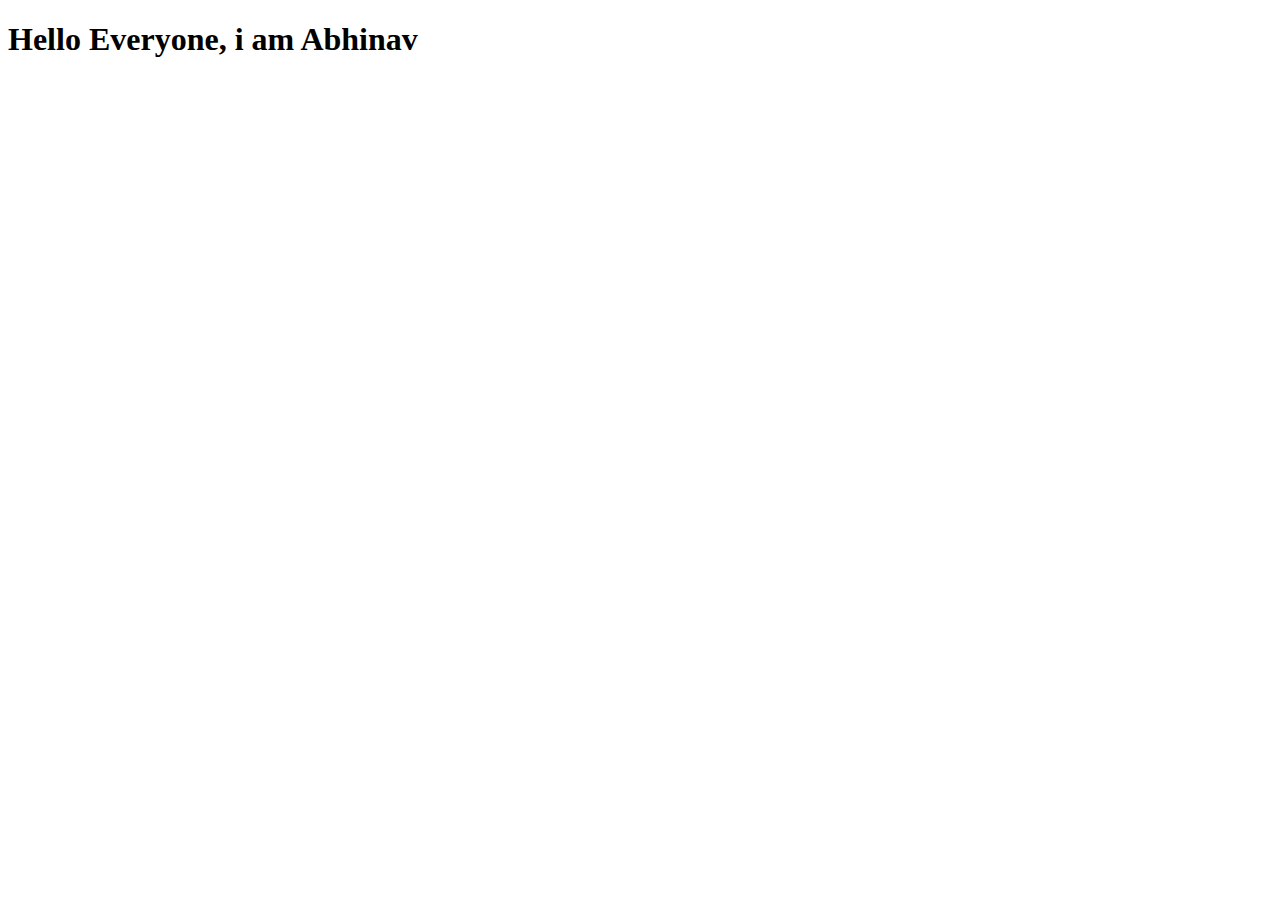
<file: HTML/index.html>
<!DOCTYPE html>
<html lang="en">
<head>
    <meta charset="UTF-8">
    <meta name="viewport" content="width=device-width, initial-scale=1.0">
    <title>First web page</title>
</head>
<body>
    <h1>
        Hello Everyone, i am Abhinav 
    </h1>
</body>
</html>
</file>
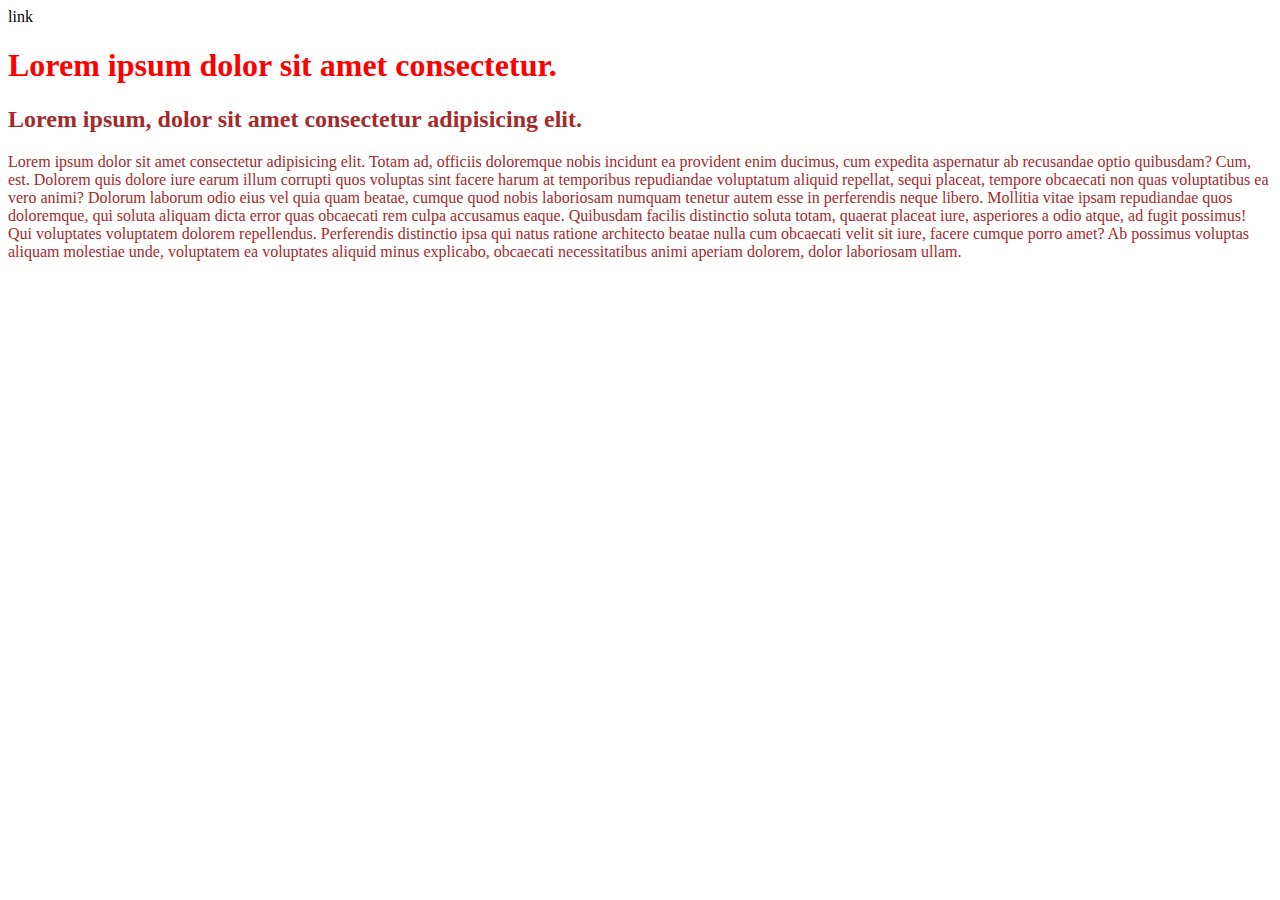
<file: CSS/01_basics/index.html>
<!DOCTYPE html>
<html lang="en">
<head>
    <meta charset="UTF-8">
    <meta name="viewport" content="width=device-width, initial-scale=1.0">
    <title>CSS Basics</title>   
    <style>
        /* h2, p {
            color: brown;
        } */
        .browntext {
            color: brown;
        }
    </style>
    link
</head>
<body>
    <h1 style="color: red;">Lorem ipsum dolor sit amet consectetur.</h1>
    <h2 class="browntext">Lorem ipsum, dolor sit amet consectetur adipisicing elit.</h2>

    <p class="browntext">Lorem ipsum dolor sit amet consectetur adipisicing elit. Totam ad, officiis doloremque nobis incidunt ea provident enim ducimus, cum expedita aspernatur ab recusandae optio quibusdam? Cum, est. Dolorem quis dolore iure earum illum corrupti quos voluptas sint facere harum at temporibus repudiandae voluptatum aliquid repellat, sequi placeat, tempore obcaecati non quas voluptatibus ea vero animi? Dolorum laborum odio eius vel quia quam beatae, cumque quod nobis laboriosam numquam tenetur autem esse in perferendis neque libero. Mollitia vitae ipsam repudiandae quos doloremque, qui soluta aliquam dicta error quas obcaecati rem culpa accusamus eaque. Quibusdam facilis distinctio soluta totam, quaerat placeat iure, asperiores a odio atque, ad fugit possimus! Qui voluptates voluptatem dolorem repellendus. Perferendis distinctio ipsa qui natus ratione architecto beatae nulla cum obcaecati velit sit iure, facere cumque porro amet? Ab possimus voluptas aliquam molestiae unde, voluptatem ea voluptates aliquid minus explicabo, obcaecati necessitatibus animi aperiam dolorem, dolor laboriosam ullam.</p>

</body>
</html>
</file>
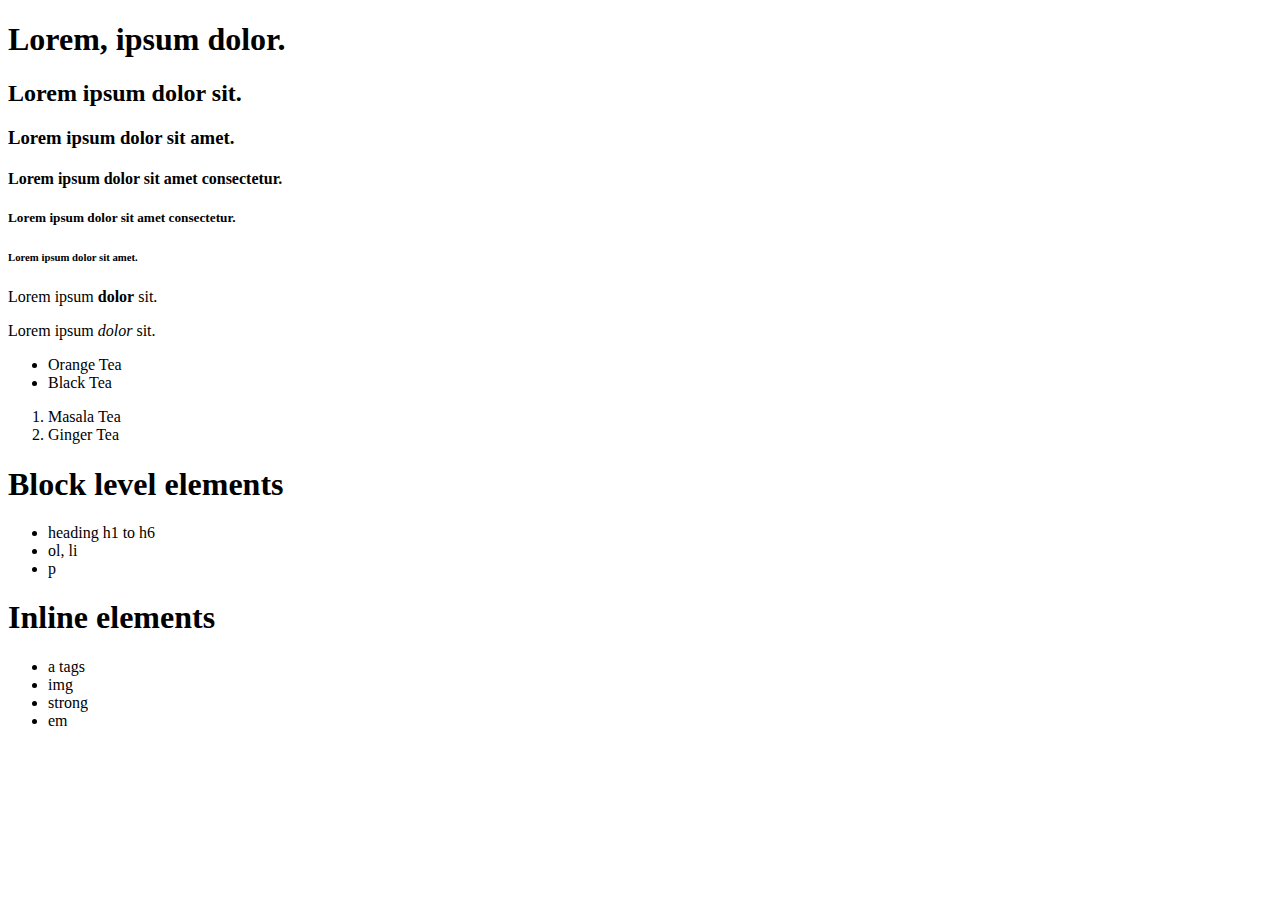
<file: 02_headings_list.html>
<!DOCTYPE html>
<html lang="en">
<head>
    <meta charset="UTF-8">
    <meta name="viewport" content="width=device-width, initial-scale=1.0">
    <title>lists</title>
</head>
<body>
    <h1>Lorem, ipsum dolor.</h1>
    <h2>Lorem ipsum dolor sit.</h2>
    <h3>Lorem ipsum dolor sit amet.</h3>
    <h4>Lorem ipsum dolor sit amet consectetur.</h4>
    <h5>Lorem ipsum dolor sit amet consectetur.</h5>
    <h6>Lorem ipsum dolor sit amet.</h6>

    <p>Lorem ipsum <strong>dolor</strong> sit.</p> <!--strong denotes bold and can also write <b></b> to make bold -->
    <p>Lorem ipsum <em>dolor</em> sit.</p> <!--em denotes italic and can also write <i></i> to make italic -->

    <ul>
        <li>Orange Tea</li>
        <li>Black Tea</li>
    </ul>

    <ol>
        <li>Masala Tea</li>
        <li>Ginger Tea</li>
    </ol>

    <div>
        <h1>Block level elements</h1>
        <ul>
            <li>heading h1 to h6</li>
            <li>ol, li</li>
            <li>p</li>
        </ul>
    </div>

    <div>
        <h1>Inline elements</h1>
        <ul>
            <li>a tags</li>
            <li>img</li>
            <li>strong</li>
            <li>em</li>

        </ul>
    </div>
</body>
</html>
</file>
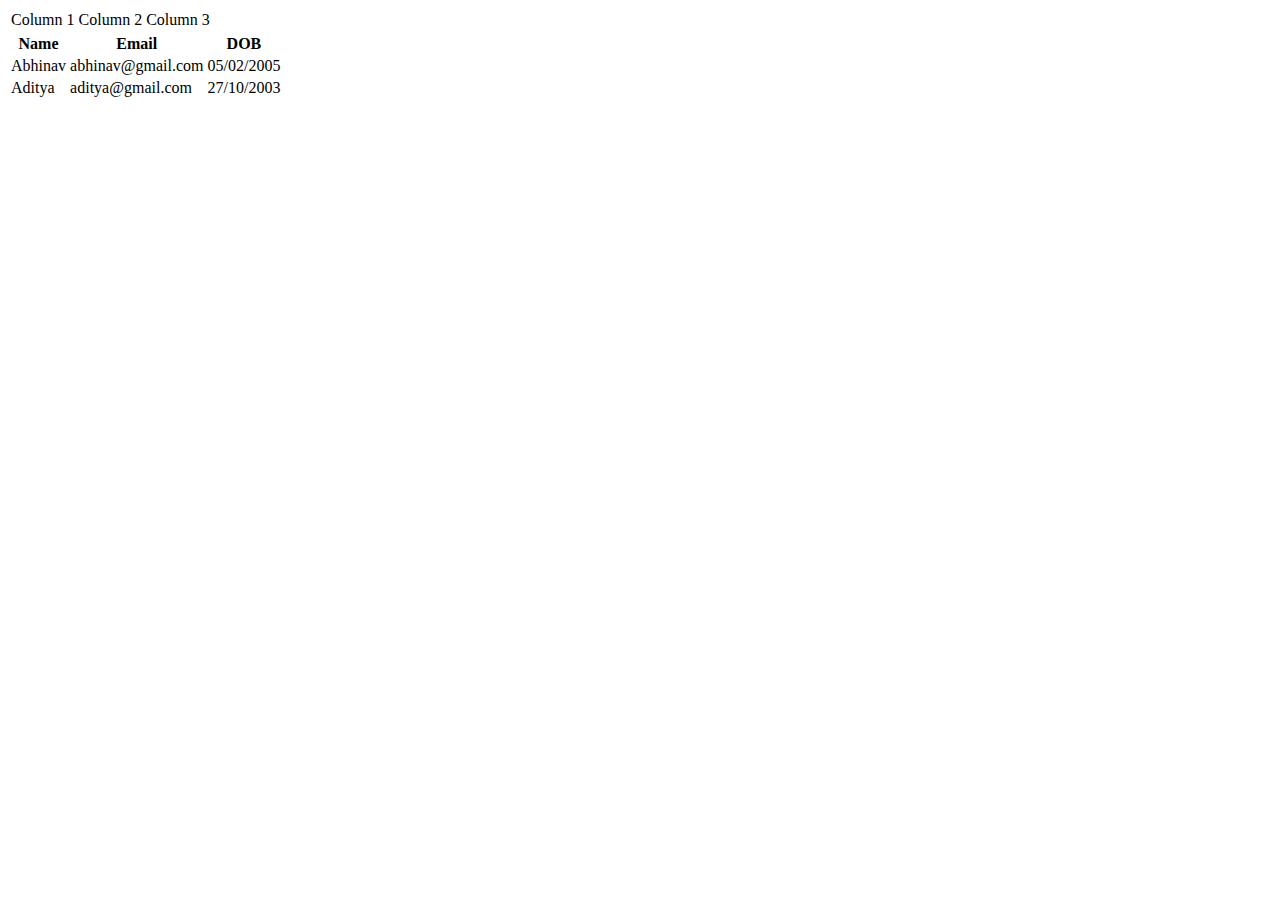
<file: 03_tables.html>
<!DOCTYPE html>
<html lang="en">
<head>
    <meta charset="UTF-8">
    <meta name="viewport" content="width=device-width, initial-scale=1.0">
    <title>Tables</title>
</head>
<body>
    <table>
        <tr>
            <td>Column 1</td>
            <td>Column 2</td>
            <td>Column 3</td>
        </tr>
    </table>

    <table>
        <tr>
            <th>Name</th>
            <th>Email</th>
            <th>DOB</th>
        </tr>
        <tr>
            <td>Abhinav</td>
            <td>abhinav@gmail.com</td>
            <td>05/02/2005</td>
        </tr>
        <tr>
            <td>Aditya</td>
            <td>aditya@gmail.com</td>
            <td>27/10/2003</td>
        </tr>
    </table>
</body>
</html>
</file>
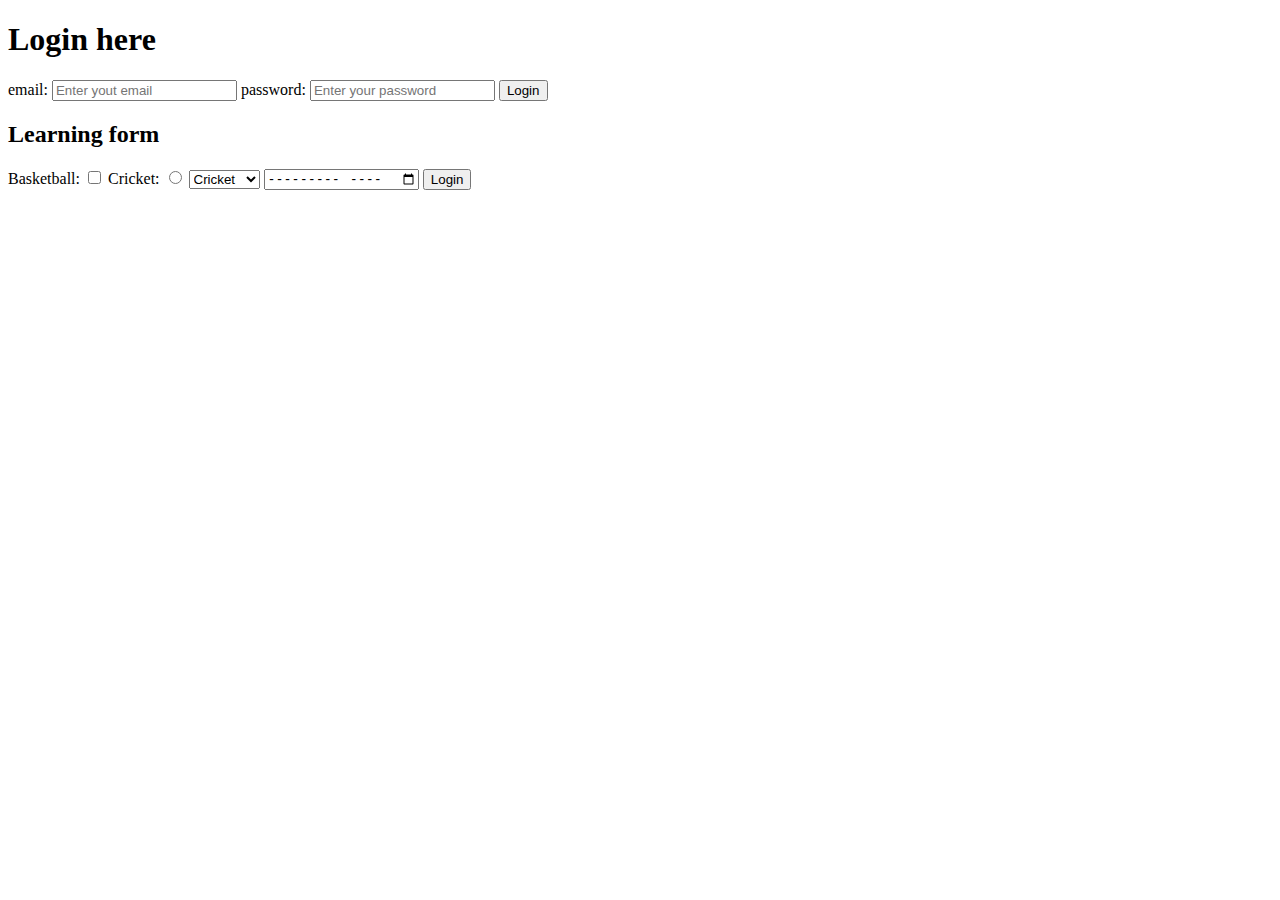
<file: 04_forms.html>
<!DOCTYPE html>
<html lang="en">
<head>
    <meta charset="UTF-8">
    <meta name="viewport" content="width=device-width, initial-scale=1.0">
    <title>Forms</title>
</head>
<body>
    <h1>Login here</h1>
    <form>
        <label for="email">
            email:
            <input placeholder="Enter yout email" type="text" name="email">
        </label>
        <label for="password">
            password:
            <input placeholder="Enter your password" type="password" name="password" id="">
        </label>
        <button type="submit">Login</button>
    </form>
    <div>
        <h2>Learning form</h2>
        <form>
            <label for="games">
                Basketball: <input type="checkbox" name="games" id="">
            </label>
            <label for="games">
                Cricket: <input type="radio" name="games" id="">
            </label>
            <label for="games">
                <select name="games" id="">
                    <option value="Cricket">Cricket</option>
                    <option value="Hockey">Hockey</option>
                    <option value="Kabaddi">Kabaddi</option>
                </select>
            </label>
            <label for="month">
                <input type="month" name="month" id="">
            </label>
            <button type="submit">Login</button>
        </form>
    </div>
</body>
</html>
</file>
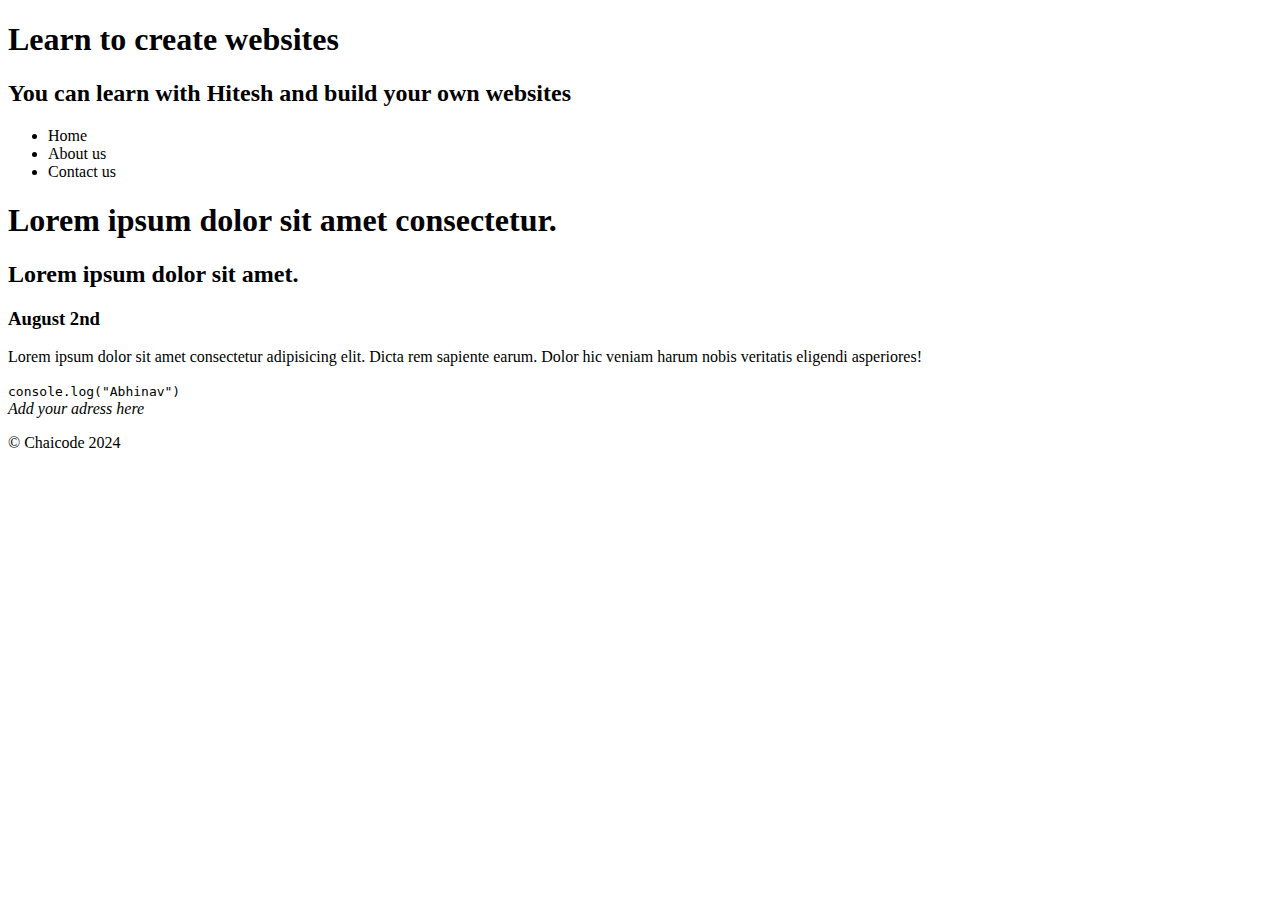
<file: 05_semantics.html>
<!DOCTYPE html>
<html lang="en">
  <head>
    <meta charset="UTF-8" />
    <meta name="viewport" content="width=device-width, initial-scale=1.0" />
    <title>Gym Workout</title>
  </head>
  <body>
    <header>
      <h1>Learn to create websites</h1>
      <h2>You can learn with Hitesh and build your own websites</h2>
      <nav>
        <ul>
          <li><a href="#"></a>Home</li>
          <li><a href="#"></a>About us</li>
          <li><a href="#"></a>Contact us</li>
        </ul>
      </nav>
    </header>

    <article>
      <hgroup>
        <h1>Lorem ipsum dolor sit amet consectetur.</h1>
        <h2>Lorem ipsum dolor sit amet.</h2>
        <h3><time datetime="2024-08-02">August 2nd</time></h3>
      </hgroup>

      <section>
        <p>
          Lorem ipsum dolor sit amet consectetur adipisicing elit. Dicta rem
          sapiente earum. Dolor hic veniam harum nobis veritatis eligendi
          asperiores!
        </p>
      </section>

      <section>
        <code>console.log("Abhinav")</code>
      </section>
      <footer>
        <address>Add your adress here</address>
        <p>&copy; Chaicode 2024</p>
      </footer>
    </article>
  </body>
</html>
</file>
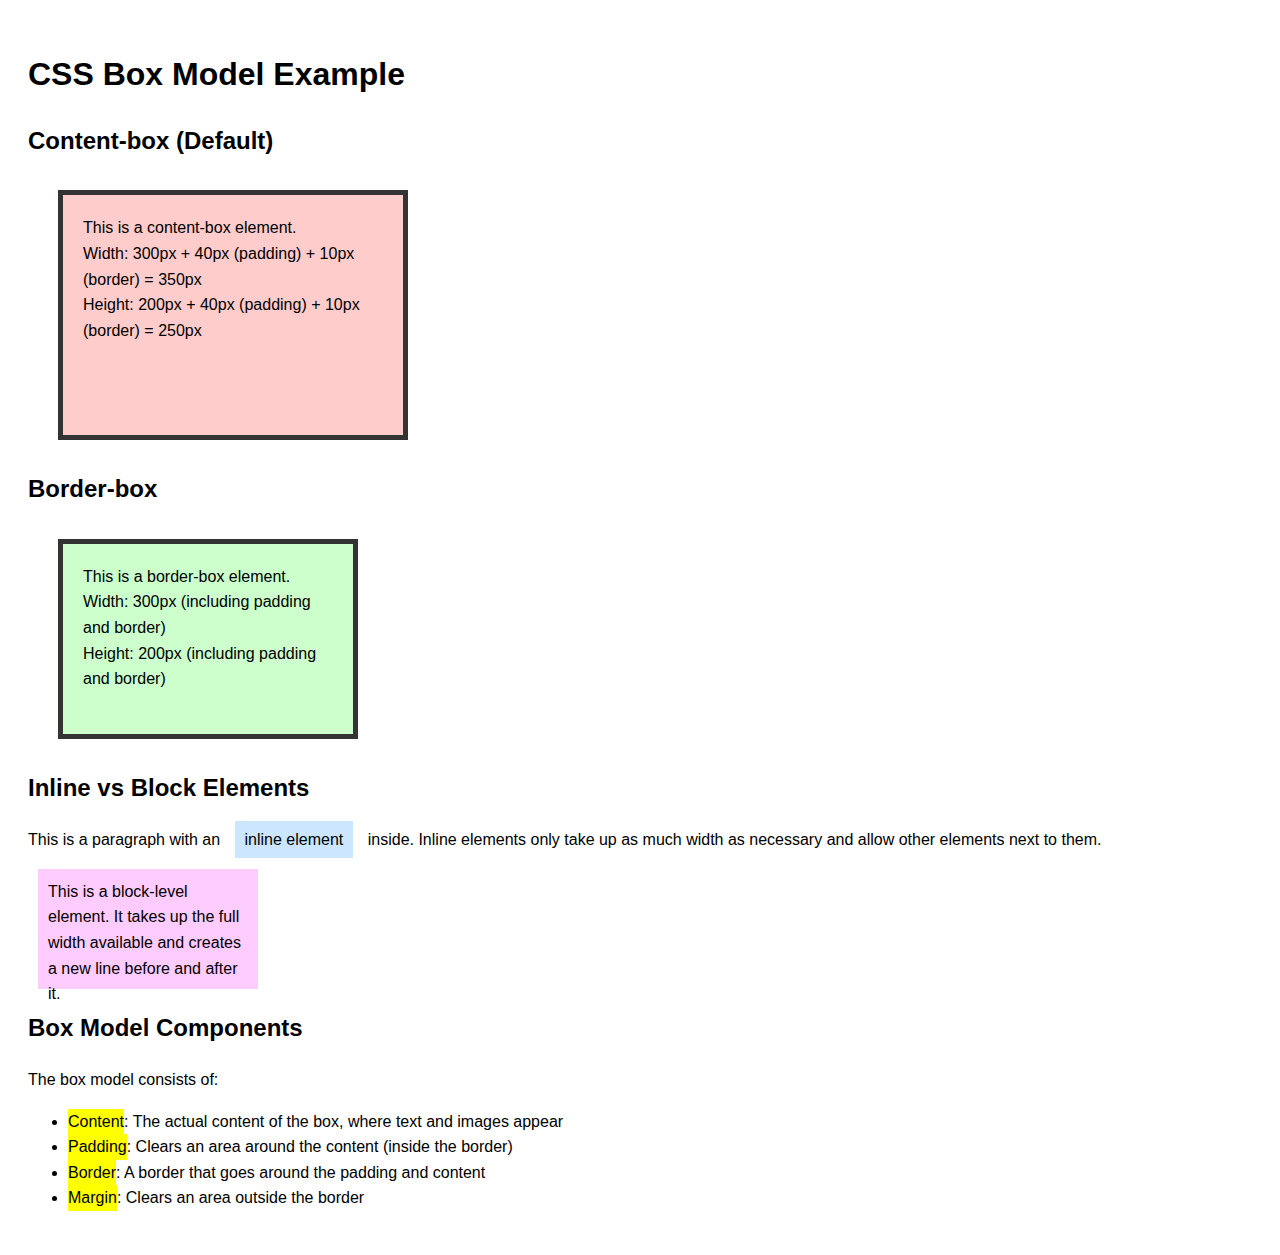
<file: CSS/boxmodel.html>
<!DOCTYPE html>
<html lang="en">
  <head>
    <meta charset="UTF-8" />
    <meta name="viewport" content="width=device-width, initial-scale=1.0" />
    <title>CSS Box Model Example</title>
    <style>
      body {
        font-family: Arial, sans-serif;
        line-height: 1.6;
        padding: 20px;
      }

      .box-model-demo {
        width: 300px;
        height: 200px;
        padding: 20px;
        border: 5px solid #333;
        margin: 30px;
        background-color: #f0f0f0;
      }

      .content-box {
        box-sizing: content-box;
        background-color: #ffcccc;
      }

      .border-box {
        box-sizing: border-box;
        background-color: #ccffcc;
      }

      .box-model-demo p {
        margin: 0;
      }

      .highlight {
        background-color: yellow;
        display: inline-block;
      }

      .inline-example {
        background-color: #cce6ff;
        padding: 10px;
        margin: 10px;
        /* Inline elements ignore width and height */
        width: 200px;
        height: 100px;
      }

      .block-example {
        background-color: #ffccff;
        padding: 10px;
        margin: 10px;
        width: 200px;
        height: 100px;
      }
    </style>
  </head>
  <body>
    <h1>CSS Box Model Example</h1>

    <h2>Content-box (Default)</h2>
    <div class="box-model-demo content-box">
      <p>This is a content-box element.</p>
      <p>Width: 300px + 40px (padding) + 10px (border) = 350px</p>
      <p>Height: 200px + 40px (padding) + 10px (border) = 250px</p>
    </div>

    <h2>Border-box</h2>
    <div class="box-model-demo border-box">
      <p>This is a border-box element.</p>
      <p>Width: 300px (including padding and border)</p>
      <p>Height: 200px (including padding and border)</p>
    </div>

    <h2>Inline vs Block Elements</h2>
    <p>
      This is a paragraph with an
      <span class="inline-example">inline element</span> inside. Inline elements
      only take up as much width as necessary and allow other elements next to
      them.
    </p>

    <div class="block-example">
      This is a block-level element. It takes up the full width available and
      creates a new line before and after it.
    </div>

    <h2>Box Model Components</h2>
    <p>The box model consists of:</p>
    <ul>
      <li>
        <span class="highlight">Content</span>: The actual content of the box,
        where text and images appear
      </li>
      <li>
        <span class="highlight">Padding</span>: Clears an area around the
        content (inside the border)
      </li>
      <li>
        <span class="highlight">Border</span>: A border that goes around the
        padding and content
      </li>
      <li>
        <span class="highlight">Margin</span>: Clears an area outside the border
      </li>
    </ul>
  </body>
</html>
</file>
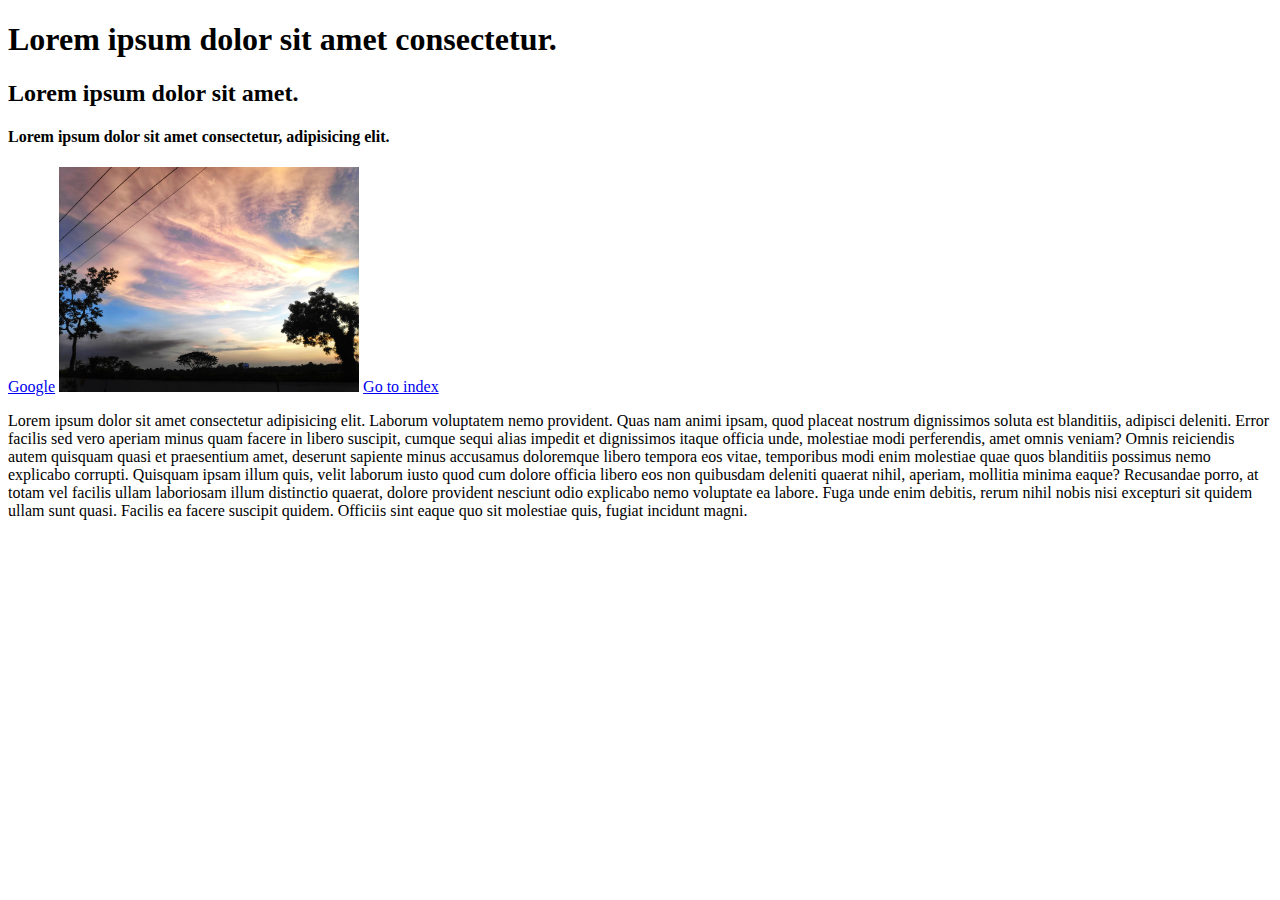
<file: HTML/01_intro.html>
<!DOCTYPE html>
<html lang="en">
<head>
    <meta charset="UTF-8">
    <meta name="viewport" content="width=device-width, initial-scale=1.0">
    <title>Headings</title>
</head>
<body>
    <h1 title="Abhinav">Lorem ipsum dolor sit amet consectetur.</h1>
    <h2 title="new tooltip">Lorem ipsum dolor sit amet.</h2>
    <h4>Lorem ipsum dolor sit amet consectetur, adipisicing elit.</h4>

    <a href="https://www.google.com">Google</a>
    <img src="images/fig.jpg" width="300px" alt="Scenry">
    <a href="./index.html">Go to index</a>
    <p>Lorem ipsum dolor sit amet consectetur adipisicing elit. Laborum voluptatem nemo provident. Quas nam animi ipsam, quod placeat nostrum dignissimos soluta est blanditiis, adipisci deleniti. Error facilis sed vero aperiam minus quam facere in libero suscipit, cumque sequi alias impedit et dignissimos itaque officia unde, molestiae modi perferendis, amet omnis veniam? Omnis reiciendis autem quisquam quasi et praesentium amet, deserunt sapiente minus accusamus doloremque libero tempora eos vitae, temporibus modi enim molestiae quae quos blanditiis possimus nemo explicabo corrupti. Quisquam ipsam illum quis, velit laborum iusto quod cum dolore officia libero eos non quibusdam deleniti quaerat nihil, aperiam, mollitia minima eaque? Recusandae porro, at totam vel facilis ullam laboriosam illum distinctio quaerat, dolore provident nesciunt odio explicabo nemo voluptate ea labore. Fuga unde enim debitis, rerum nihil nobis nisi excepturi sit quidem ullam sunt quasi. Facilis ea facere suscipit quidem. Officiis sint eaque quo sit molestiae quis, fugiat incidunt magni.</p>
</body>
</html>
</file>
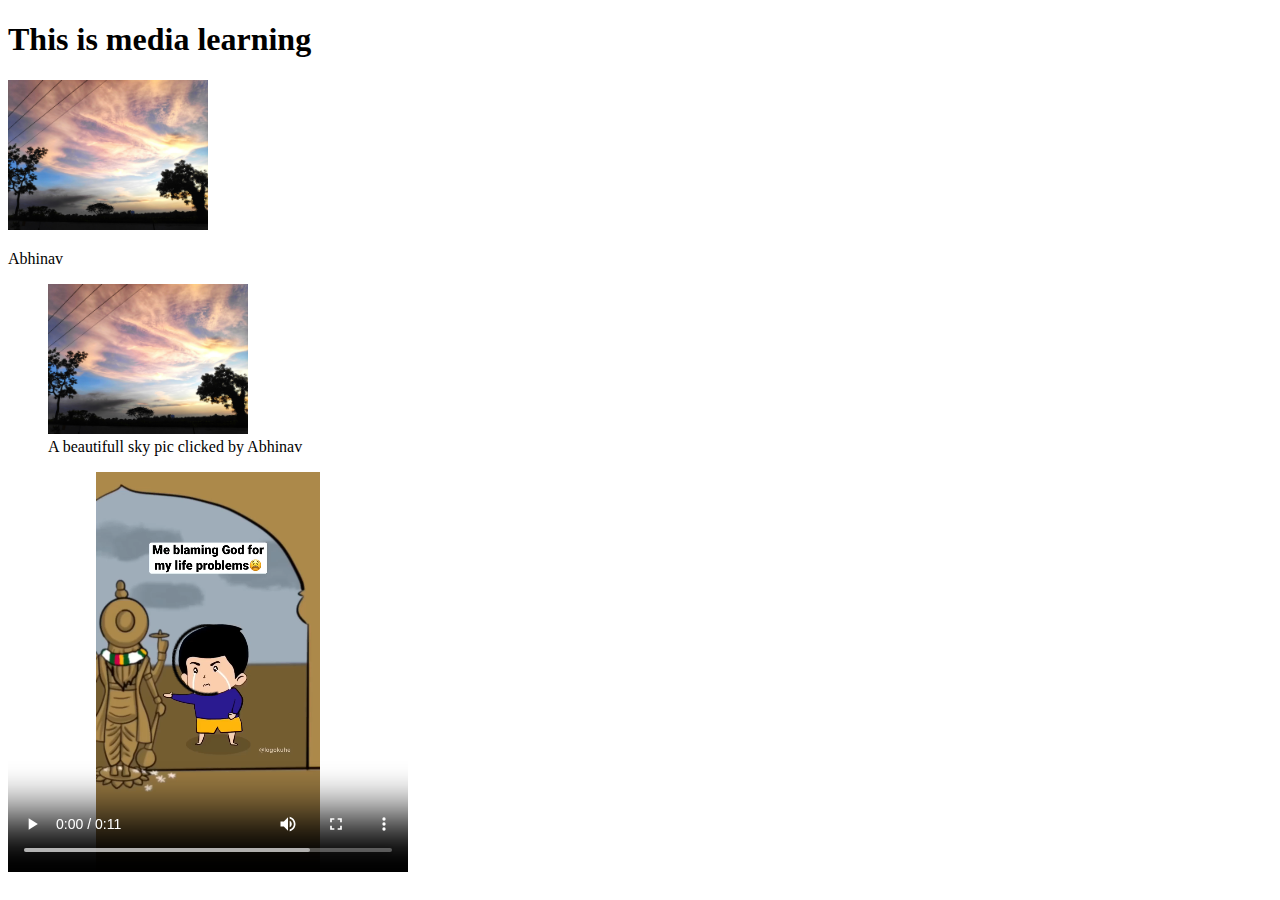
<file: HTML/media.html>
<!DOCTYPE html>
<html lang="en">
  <head>
    <meta charset="UTF-8" />
    <meta name="viewport" content="width=device-width, initial-scale=1.0" />
    <title>Media</title>
  </head>
  <body>
    <h1>This is media learning</h1>
    <img src="images/fig.jpg" title="Abhinav" width="200px" alt="Landscape" />
    <p>Abhinav</p>
    <figure>
      <img
        src="images/fig.jpg"
        title="Abhinav"
        alt="Beautifull Landscape scenario for wallpaper"
        width="200px"
      />
      <figcaption>A beautifull sky pic clicked by Abhinav</figcaption>
    </figure>
    <video
      src="images/krishna.mp4"
      width="400px"
      height="400px"
      controls
    ></video>
  </body>
</html>
</file>
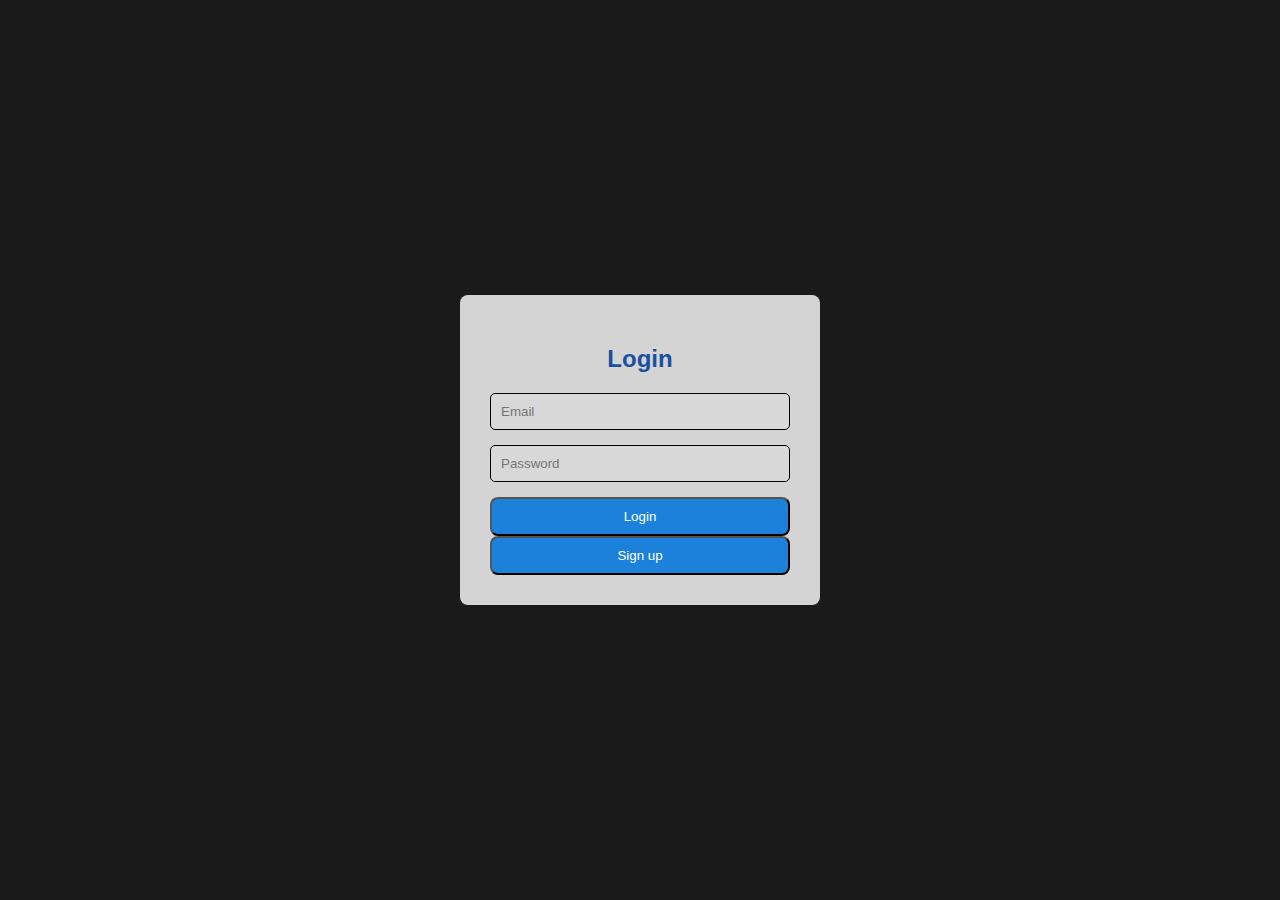
<file: CSS/02_login_project/login.html>
<!DOCTYPE html>
<html lang="en">
<head>
    <meta charset="UTF-8">
    <meta name="viewport" content="width=device-width, initial-scale=1.0">
    <title>Login Page</title>
    <style>
        body {
            font-family: Arial, Helvetica, sans-serif;
            background: #1a1a1a;
            margin: 0;
            padding: 0;
            height: 100vh;
            display: flex;
            justify-content: center;
            align-items: center;
        }
        .card {
            background-color: #d5d4d4;
            border-radius: 8px;
            padding: 30px;
            width: 300px;

        }
        h2 {
            color: #1a50a0;
            text-align: center;
            margin-bottom: 20px;
        }
        form {
            display: flex;
            flex-direction: column;
            /* gap: 10px; */
        }
        input {
            margin-bottom: 15px;
            padding: 10px;
            border-radius: 5px;
            border: 1px solid black;
            background-color: #d8d8d8;
        }
        button {
            background-color: #1b81da;
            color: #fff;
            padding: 10px;
            border-radius: 8px;
        }
        button:hover {
            background-color: #0550c2;
        }
    </style>
</head>
<body>
    <div class="card">
        <h2>Login</h2>
        <form>
            <input type="email" name="" id="" placeholder="Email">
            <input type="password" name="" id="" placeholder="Password">
            <button type="submit">Login</button>
            <button type="submit">Sign up</button>
        </form>
    </div>
</body>
</html>
</file>
